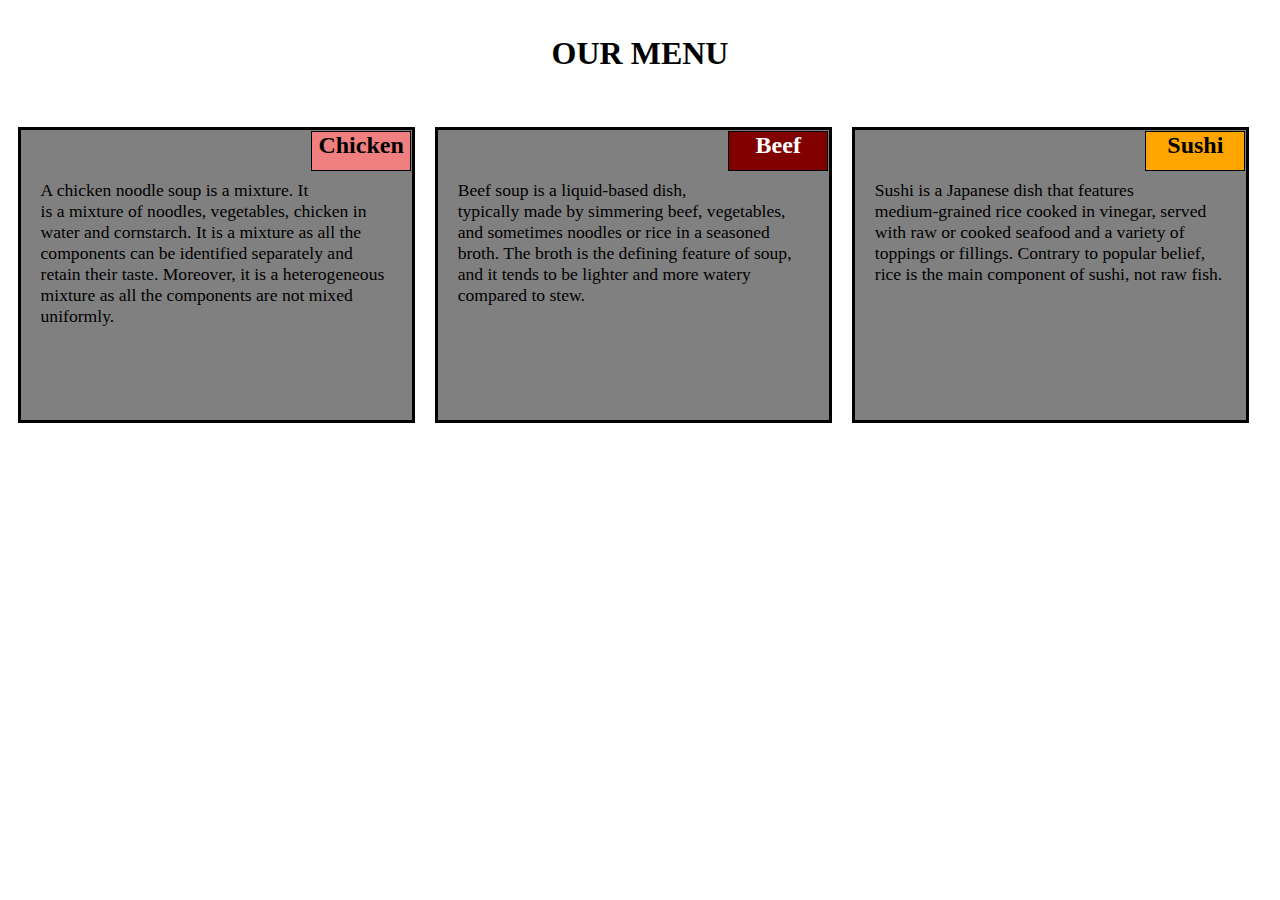
<file: module2-solution/index.html>
<!DOCTYPE html>
<html>
<head>
	<meta charset="utf-8">
	<meta name="viewport" content="width=device-width, initial-scale=1">
	<title>module2-solution</title>
<style>
	*{
		box-sizing: border-box;

	}
	h1{
		margin-top: 35px;
		margin-bottom: 45px;
		text-align: center;
		font-family: cursive;
	}
	
	.title{
		text-align: center;
		height: 40px;
		width: 100px;
		float: right;
		margin-bottom: 10px;
		margin-top: 1px;
		margin-right: 1px;
		border: 1px solid black;
		font-size: 150%;
		font-family: cursive;
	}

	.chicken{
		background: #f08080;
		color: black;
	}
	.beef{
		background: #800000;
		color: white;
	}
	.sushi{
		background: #ffa500;
		color: black;
	}
	p{
		width: 90%;
		height: 230px;
		margin-right: auto;
		margin-left: auto;
		font-family: helvetica;
		color: white;
		margin-top: 50px;
		margin-bottom: 10px;
		color: black;
		font-family: cursive;
	}
	.description{
			border: 3px solid black;
			margin: 10px;
			background: gray;
	}
	.row{
		width: 100%;
	}
	@media(min-width: 992px){
		.col-lg-4{
			float: left;
			width: 33%;
		}
	}
	@media(min-width:768px) and (max-width:991px){
		.col-md-6{
			float: left;
			width: 50%;
		}
		.col-md-12{
			float: left;
			width: 100%;
		}
	}
	@media(max-width:767px){
		.col-sm-12{
			float: left;
			width: 100%;
		}
	}
	p{
		font-size: 110%;
	}
</style>
</head>

<body>
<h1>OUR MENU</h1>
<div class="row">
	<div class="col-lg-4 col-md-6 col-sm-12">
		<div class="description">
			<h3 class="title chicken">Chicken</h3>
			<p>A chicken noodle soup is a mixture. It is a mixture of noodles, vegetables, chicken in water and cornstarch. It is a mixture as all the components can be identified separately and retain their taste. Moreover, it is a heterogeneous mixture as all the components are not mixed uniformly.</p>
	</div>
		
	</div>
	<div class="col-lg-4 col-md-6 col-sm-12">
		<div class="description">
			<h3 class="title beef">Beef</h3>
			<p>Beef soup is a liquid-based dish, typically made by simmering beef, vegetables, and sometimes noodles or rice in a seasoned broth. The broth is the defining feature of soup, and it tends to be lighter and more watery compared to stew.</p>
		</div>
	</div>
	<div class="col-lg-4 col-md-12 col-sm-12">
		<div class="description">
			<h3 class="title sushi">Sushi</h3>
			<p>Sushi is a Japanese dish that features medium-grained rice cooked in vinegar, served with raw or cooked seafood and a variety of toppings or fillings. Contrary to popular belief, rice is the main component of sushi, not raw fish.</p>
		</div>
	</div>
	
</div>
</body>
</html>
</file>
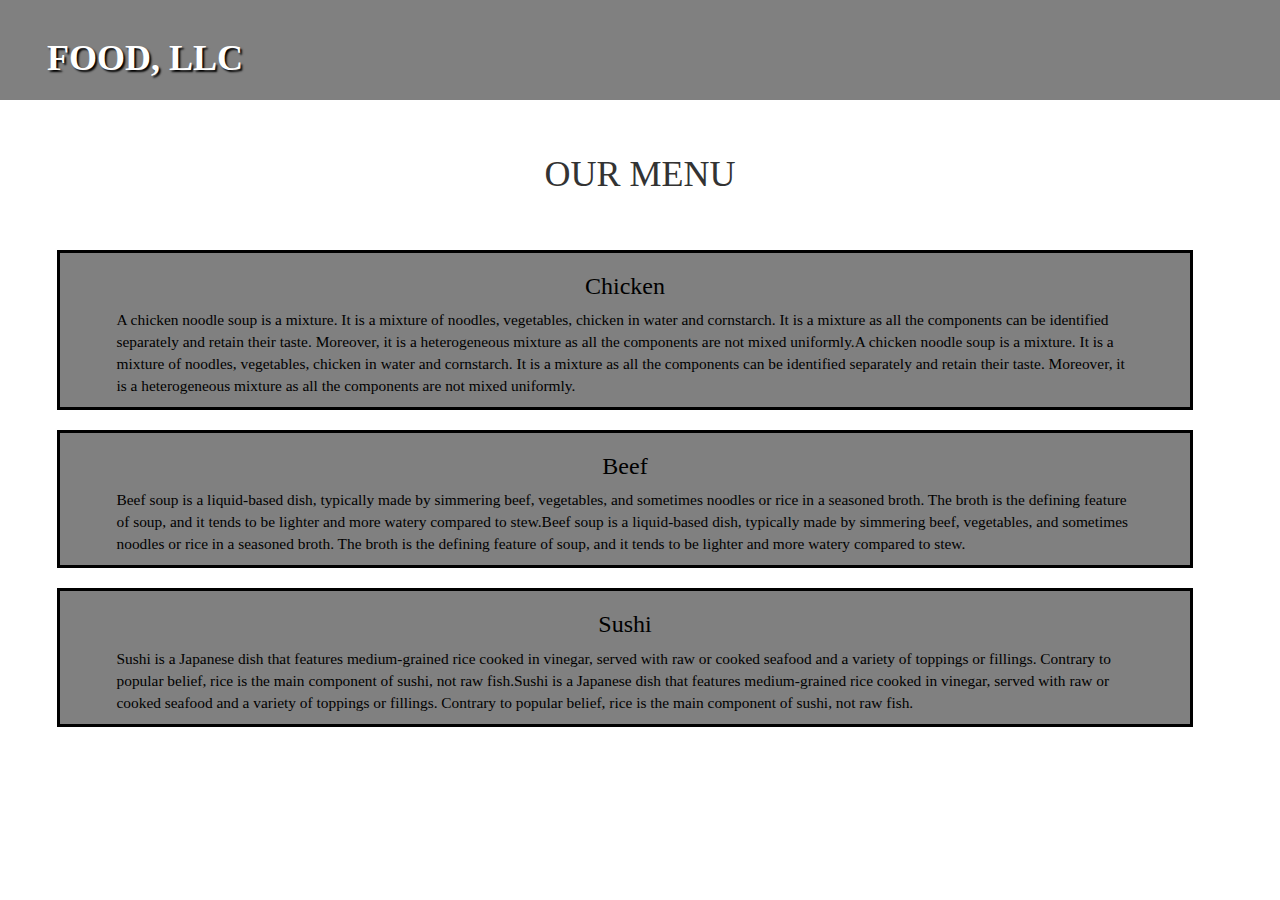
<file: module3-solution/index.html>
<!DOCTYPE html>
<html>
<head>
	<meta charset="utf-8">
	<meta name="viewport" content="width=device-width, initial-scale=1">
	<link rel="stylesheet" href="https://maxcdn.bootstrapcdn.com/bootstrap/3.4.1/css/bootstrap.min.css">
  	<script src="https://ajax.googleapis.com/ajax/libs/jquery/3.7.1/jquery.min.js"></script>
  	<script src="https://maxcdn.bootstrapcdn.com/bootstrap/3.4.1/js/bootstrap.min.js"></script>
	<link rel="stylesheet" type="text/css" href="css/style.css">
	<title>module3-solution</title>

</head>

<body>
<header>
		<nav id="header-nav" class="navbar navbar-default">
			<div class="container">
				<div class="navbar-header">
					<div class="navbar-brand">
						<a href="index.html"><h1>Food, LLC</h1></a>
						
					</div>
					<button type="button" class="navbar-toggle collapsed" data-toggle="collapse" data-target="#collapsable-nav" aria-expanded="false">
			            <span class="sr-only">Toggle navigation</span>
			            <span class="icon-bar"></span>
			            <span class="icon-bar"></span>
			            <span class="icon-bar"></span>
			          </button>
				</div>	
				<div id="collapsable-nav" class="collapse navbar-collapse ">
		           <ul id="nav-list" class="nav navbar-nav navbar-right visible-xs">
		            <li>
		              <a href="#chickendep">
		                <span class=""></span><br class="hidden-xs"> Chicken</a>
		            </li>
		            <li>
		              <a href="#beefdep">
		                <span class=""></span><br class="hidden-xs"> Beef</a>
		            </li>
		            <li>
		              <a href="#sushidep">
		                <span class=""></span><br class="hidden-xs"> Sushi</a>
		            </li>
		            <li>
		            
		          </ul><!-- #nav-list -->
		        </div>
			</div>
		</nav>
	</header>

<div class="container">
	<h1>OUR MENU</h1>
	<div class="row">
	<div class="col-lg-12 col-md-12 col-sm-12">
		<div id="chickendep" class="description">
			<h3 class="chicken">Chicken</h3>
			<p>A chicken noodle soup is a mixture. It is a mixture of noodles, vegetables, chicken in water and cornstarch. It is a mixture as all the components can be identified separately and retain their taste. Moreover, it is a heterogeneous mixture as all the components are not mixed uniformly.A chicken noodle soup is a mixture. It is a mixture of noodles, vegetables, chicken in water and cornstarch. It is a mixture as all the components can be identified separately and retain their taste. Moreover, it is a heterogeneous mixture as all the components are not mixed uniformly.</p>
	</div>
		
	</div>
	<div class="col-lg-12 col-md-12 col-sm-12">
		<div id="beefdep" class="description">
			<h3 class="beef">Beef</h3>
			<p>Beef soup is a liquid-based dish, typically made by simmering beef, vegetables, and sometimes noodles or rice in a seasoned broth. The broth is the defining feature of soup, and it tends to be lighter and more watery compared to stew.Beef soup is a liquid-based dish, typically made by simmering beef, vegetables, and sometimes noodles or rice in a seasoned broth. The broth is the defining feature of soup, and it tends to be lighter and more watery compared to stew.</p>
		</div>
	</div>
	<div class="col-lg-12 col-md-12 col-sm-12">
		<div id="sushidep" class="description">
			<h3 class="sushi">Sushi</h3>
			<p>Sushi is a Japanese dish that features medium-grained rice cooked in vinegar, served with raw or cooked seafood and a variety of toppings or fillings. Contrary to popular belief, rice is the main component of sushi, not raw fish.Sushi is a Japanese dish that features medium-grained rice cooked in vinegar, served with raw or cooked seafood and a variety of toppings or fillings. Contrary to popular belief, rice is the main component of sushi, not raw fish.</p>
		</div>
	</div>
	
	</div>
</div>

</body>
</html>
</file>
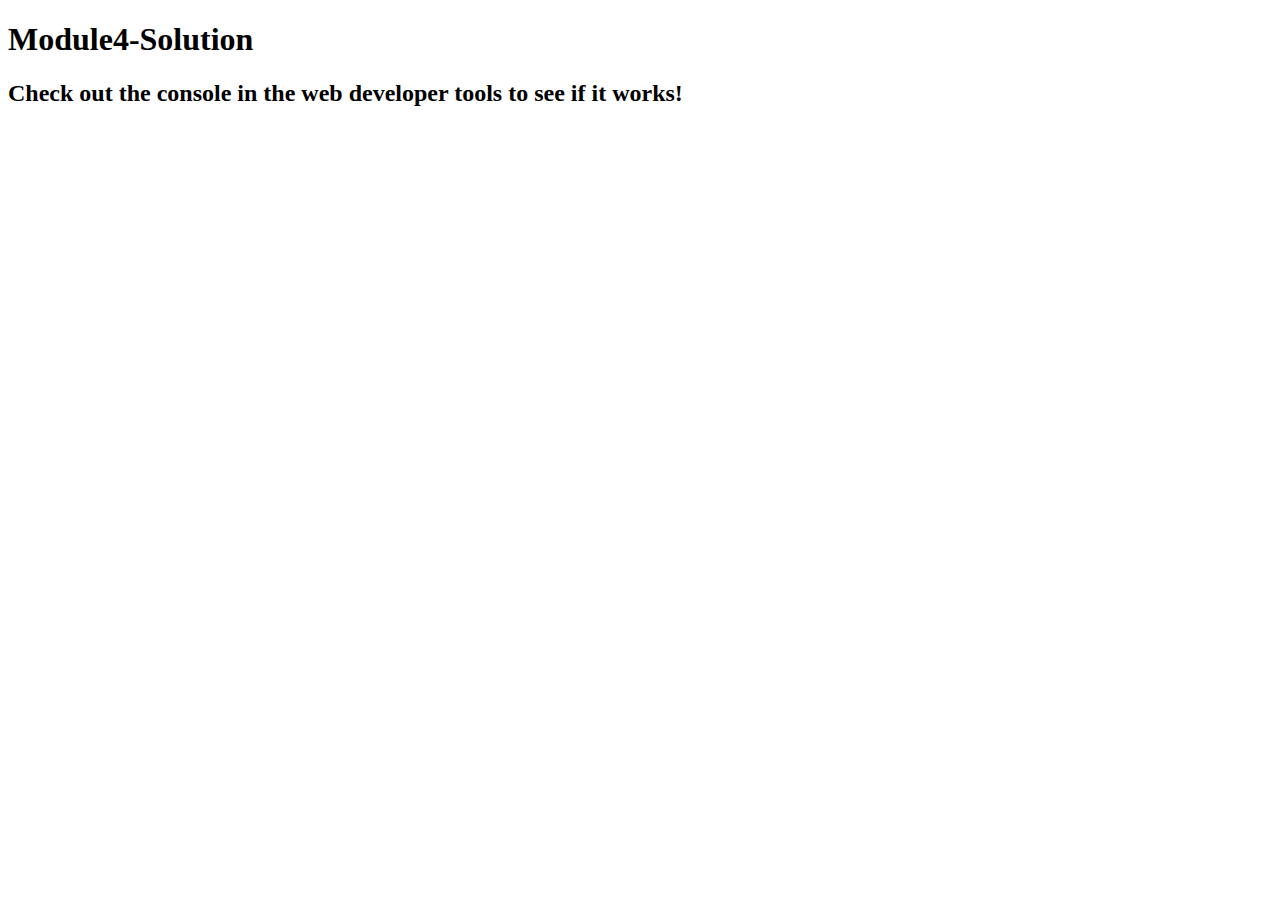
<file: module4-solution/index.html>
<!DOCTYPE html>
<html>
<head>
     <title></title>
<head>
<body>
  <script src="script.js">

</script>
<h1>Module4-Solution</h1>
<h2>Check out the console in the web developer tools to see if it works!</h2>
</body>
<html>
</file>
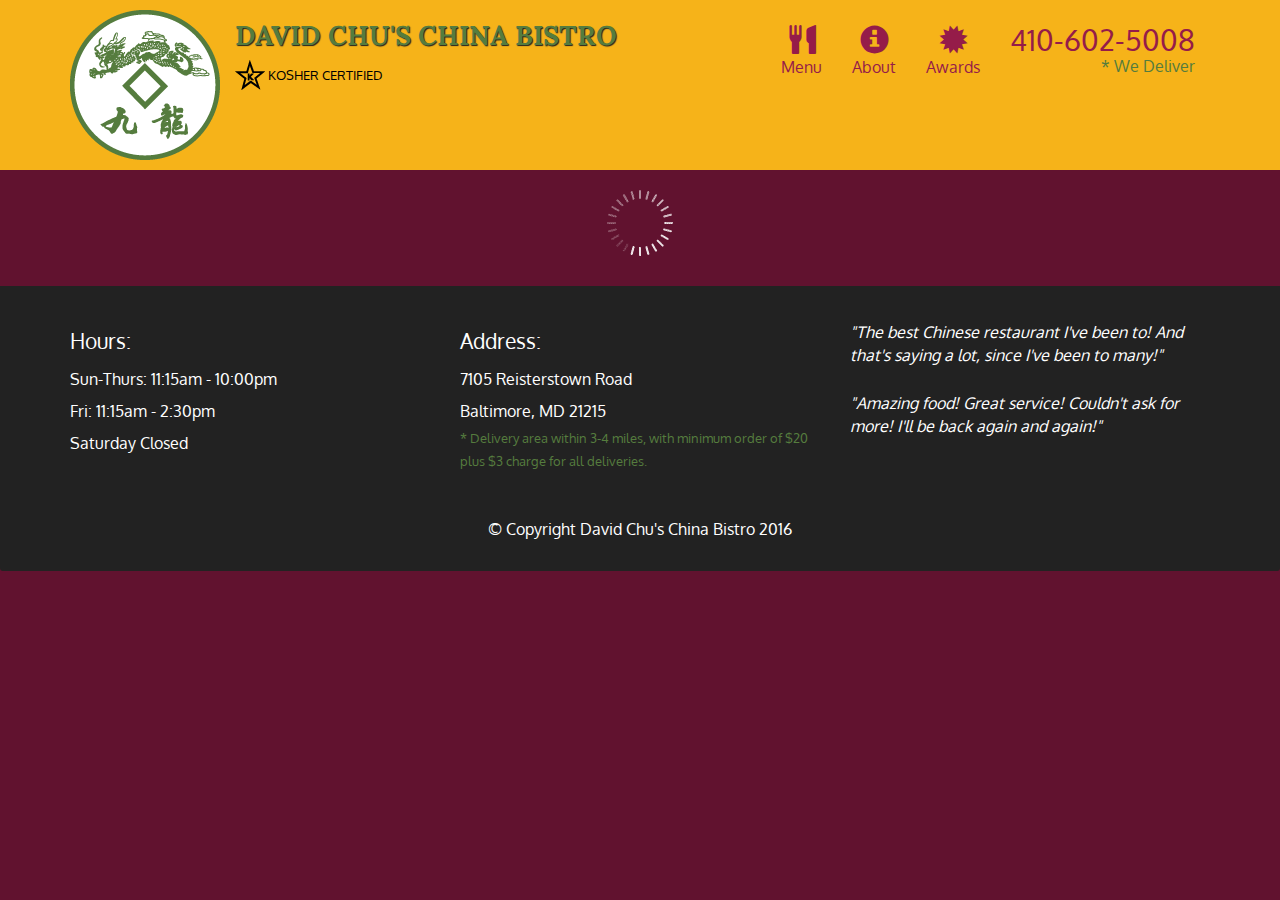
<file: module5-solutions/index.html>
<!doctype html>
<html lang="en">
  <head>
    <meta charset="utf-8">
    <meta http-equiv="X-UA-Compatible" content="IE=edge">
    <meta name="viewport" content="width=device-width, initial-scale=1">
    <title>David Chu's China Bistro</title>
    <link rel="stylesheet" href="css/bootstrap.min.css">
    <link rel="stylesheet" href="css/styles.css">
    <link href='https://fonts.googleapis.com/css?family=Oxygen:400,300,700' rel='stylesheet' type='text/css'>
    <link href='https://fonts.googleapis.com/css?family=Lora' rel='stylesheet' type='text/css'>
  </head>
<body>
  <header>
    <nav id="header-nav" class="navbar navbar-default">
      <div class="container">
        <div class="navbar-header">
          <a href="index.html" class="pull-left visible-md visible-lg">
            <div id="logo-img"></div>
          </a>

          <div class="navbar-brand">
            <a href="index.html"><h1>David Chu's China Bistro</h1></a>
            <p>
              <img src="images/star-k-logo.png" alt="Kosher certification">
              <span>Kosher Certified</span>
            </p>
          </div>

          <button id="navbarToggle" type="button" class="navbar-toggle collapsed" data-toggle="collapse" data-target="#collapsable-nav" aria-expanded="false">
            <span class="sr-only">Toggle navigation</span>
            <span class="icon-bar"></span>
            <span class="icon-bar"></span>
            <span class="icon-bar"></span>
          </button>
        </div>
        
        <div id="collapsable-nav" class="collapse navbar-collapse">
           <ul id="nav-list" class="nav navbar-nav navbar-right">
            <li id="navHomeButton" class="visible-xs active">
              <a href="index.html">
                <span class="glyphicon glyphicon-home"></span> Home</a>
            </li>
            <li id="navMenuButton">
              <a href="#" onclick="$dc.loadMenuCategories();">
                <span class="glyphicon glyphicon-cutlery"></span><br class="hidden-xs"> Menu</a>
            </li>
            <li>
              <a href="#">
                <span class="glyphicon glyphicon-info-sign"></span><br class="hidden-xs"> About</a>
            </li>
            <li>
              <a href="#">
                <span class="glyphicon glyphicon-certificate"></span><br class="hidden-xs"> Awards</a>
            </li>
            <li id="phone" class="hidden-xs">
              <a href="tel:410-602-5008">
                <span>410-602-5008</span></a><div>* We Deliver</div>
            </li>
          </ul><!-- #nav-list -->
        </div><!-- .collapse .navbar-collapse -->
      </div><!-- .container -->
    </nav><!-- #header-nav -->
  </header>

  <div id="call-btn" class="visible-xs">
    <a class="btn" href="tel:410-602-5008">
    <span class="glyphicon glyphicon-earphone"></span>
    410-602-5008
    </a>
  </div>
  <div id="xs-deliver" class="text-center visible-xs">* We Deliver</div>

  <div id="main-content" class="container"></div>

  <footer class="panel-footer">
    <div class="container">
      <div class="row">
        <section id="hours" class="col-sm-4">
          <span>Hours:</span><br>
          Sun-Thurs: 11:15am - 10:00pm<br>
          Fri: 11:15am - 2:30pm<br>
          Saturday Closed
          <hr class="visible-xs">
        </section>
        <section id="address" class="col-sm-4">
          <span>Address:</span><br>
          7105 Reisterstown Road<br>
          Baltimore, MD 21215
          <p>* Delivery area within 3-4 miles, with minimum order of $20 plus $3 charge for all deliveries.</p>
          <hr class="visible-xs">
        </section>
        <section id="testimonials" class="col-sm-4">
          <p>"The best Chinese restaurant I've been to! And that's saying a lot, since I've been to many!"</p>
          <p>"Amazing food! Great service! Couldn't ask for more! I'll be back again and again!"</p>
        </section>
      </div>
      <div class="text-center">&copy; Copyright David Chu's China Bistro 2016</div>
    </div>
  </footer>

  <!-- jQuery (Bootstrap JS plugins depend on it) -->
  <script src="js/jquery-2.1.4.min.js"></script>
  <script src="js/bootstrap.min.js"></script>
  <script src="js/ajax-utils.js"></script>
  <script src="js/script.js"></script>
</body>
</html>
</file>
<file: module3-solution/css/style.css>
#header-nav{
	background-color:gray ;
	border-radius: 0;
	border: 0;
}

.navbar-brand {
  padding-top: 25px;

}
.navbar-brand h1 { /* Restaurant name */
  color: #fff;
  font-size: 2em;
  text-transform: uppercase;
  font-weight: bold;
  text-shadow: 2px 2px 2px #000;
  margin-top: 15px;
  margin-bottom: 0;
  line-height: 1;
}

.navbar-brand a:hover, .navbar-brand a:focus {
  text-decoration: none;
}

.navbar-header{
  width: auto;
  height: 100px;
  margin-left: 0;
}
.container{
	width: 95%;
}

#nav-list {
  margin-top: 10px;

		font-family: cursive;
}
#nav-list a {
  color: #fff;
  text-align: center;
}
#nav-list a:hover {
  color: #000;
}
#nav-list a span {
  font-size: 1.8em;
}


.navbar-header button.navbar-toggle, .navbar-header .icon-bar {
  border: 1px solid #000;
}
.navbar-header button.navbar-toggle {
  clear: both;
  margin-top:-20px;
}

	*{
		box-sizing: border-box;

	}
	h1{
		margin-top: 35px;
		margin-bottom: 45px;
		text-align: center;
		font-family: cursive;
	}
	
	
	h3{
		color: black;
		text-align: center;

		font-family: cursive;
	}

	p{
		width: 90%;
		height: auto;
		margin-right: auto;
		margin-left: auto;
		font-family: helvetica;
		color: white;
		margin-top: 10px;
		margin-bottom: 10px;
		color: black;
		font-family: cursive;
	}
	.description{
			border: 3px solid black;
			margin: 10px;
			background: gray;
	}
	.row{
		width: 100%;
	}
	
	p{
		font-size: 110%;
	}
</file>
<file: module5-solutions/css/styles.css>
body {
  font-size: 16px;
  color: #fff;
  background-color: #61122f;
  font-family: 'Oxygen', sans-serif;
}

/** HEADER **/
#header-nav {
  background-color: #f6b319;
  border-radius: 0;
  border: 0;
}

#logo-img {
  background: url('../images/restaurant-logo_large.png') no-repeat;
  width: 150px;
  height: 150px;
  margin: 10px 15px 10px 0;
}

.navbar-brand {
  padding-top: 25px;
}
.navbar-brand h1 { /* Restaurant name */
  font-family: 'Lora', serif;
  color: #557c3e;
  font-size: 1.5em;
  text-transform: uppercase;
  font-weight: bold;
  text-shadow: 1px 1px 1px #222;
  margin-top: 0;
  margin-bottom: 0;
  line-height: .75;
}
.navbar-brand a:hover, .navbar-brand a:focus {
  text-decoration: none;
}
.navbar-brand p { /* Kosher cert */
  color: #000;
  text-transform: uppercase;
  font-size: .7em;
  margin-top: 15px;
}
.navbar-brand p span { /* Star-K */
  vertical-align: middle;
}

#nav-list {
  margin-top: 10px;
}
#nav-list a {
  color: #951C49;
  text-align: center;
}
#nav-list a:hover {
  background: #E7E7E7;
}
#nav-list a span {
  font-size: 1.8em;
}

#phone {
  margin-top: 5px;
}
#phone a { /* Phone number */
  text-align: right;
  padding-bottom: 0;
}
#phone div { /* We Deliver */
  color: #557c3e;
  text-align: right;
  padding-right: 15px;
}

.navbar-header button.navbar-toggle, .navbar-header .icon-bar {
  border: 1px solid #61122f;
}
.navbar-header button.navbar-toggle {
  clear: both;
  margin-top: -30px;
}
/* END HEADER */

/* FOOTER */
.panel-footer {
  margin-top: 30px;
  padding-top: 35px;
  padding-bottom: 30px;
  background-color: #222;
  border-top: 0;
}
.panel-footer div.row {
  margin-bottom: 35px;
}
#hours, #address {
  line-height: 2;
}
#hours > span, #address > span {
  font-size: 1.3em;
}
#address p {
  color: #557c3e;
  font-size: .8em;
  line-height: 1.8;
}
#testimonials {
  font-style: italic;
}
#testimonials p:nth-child(2) {
  margin-top: 25px;
}
/* END FOOTER */



/* HOME PAGE */
.container .jumbotron {
  box-shadow: 0 0 50px #3F0C1F;
  border: 2px solid #3F0C1F;
}

#menu-tile, #specials-tile, #map-tile {
  height: 250px;
  width: 100%;
  margin-bottom: 15px;
  position: relative;
  border: 2px solid #3F0C1F;
  overflow: hidden;
}
#menu-tile:hover, #specials-tile:hover, #map-tile:hover {
  box-shadow: 0 1px 5px 1px #cccccc;
}
#menu-tile {
  background: url('../images/menu-tile.jpg') no-repeat;
  background-position: center;
}
#specials-tile {
  background: url('../images/specials-tile.jpg') no-repeat;
  background-position: center;
}
#menu-tile span, #specials-tile span, #map-tile span {
  position: absolute;
  bottom: 0;
  right: 0;
  width: 100%;
  text-align: center;
  font-size: 1.6em;
  text-transform: uppercase;
  background-color: #000;
  color: #fff;
  opacity: .8;
}
/* END HOME PAGE */

/* MENU CATEGORIES PAGE */
.category-tile { 
  position: relative;
  border: 2px solid #3F0C1F;
  overflow: hidden;
  width: 200px;
  height: 200px;
  margin: 0 auto 15px;
}
.category-tile span {
  position: absolute;
  bottom: 0;
  right: 0;
  width: 100%;
  text-align: center;
  font-size: 1.2em;
  text-transform: uppercase;
  background-color: #000;
  color: #fff;
  opacity: .8;
}
.category-tile:hover {
  box-shadow: 0 1px 5px 1px #cccccc;
}

#menu-categories-title + div {
  margin-bottom: 50px;
}
/* END MENU CATEGORIES PAGE */

/* SINGLE CATEGORY PAGE */
.menu-item-tile {
  margin-bottom: 25px;
}
.menu-item-tile hr {
  width: 80%;
}
.menu-item-tile .menu-item-price {
  font-size: 1.1em;
  text-align: right;
  margin-top: -15px;
  margin-right: -15px;
}
.menu-item-tile .menu-item-price span {
  font-size: .6em;
}
.menu-item-photo {
  position: relative;
  border: 2px solid #3F0C1F; 
  overflow: hidden;
  padding: 0;
  margin-right: -15px;
  margin-left: auto;
  margin-bottom: 20px;
  max-width: 250px;
}
.menu-item-photo div {
  position: absolute;
  bottom: 0;
  right: 0;
  width: 80px;
  background-color: #557c3e;
  text-align: center;
}
.menu-item-description {
  padding-right: 30px;
}
h3.menu-item-title {
  margin: 0 0 10px;
}
.menu-item-details {
  font-size: .9em;
  font-style: italic;
}
/* END SINGLE CATEGORY PAGE */


/********** Large devices only **********/
@media (min-width: 1200px) {
  .container .jumbotron {
    background: url('../images/jumbotron_1200.jpg') no-repeat;
    height: 675px;
  }
}

/********** Medium devices only **********/
@media (min-width: 992px) and (max-width: 1199px) {
  /* Header */
  #logo-img {
    background: url('../images/restaurant-logo_medium.png') no-repeat;
    width: 100px;
    height: 100px;
    margin: 5px 5px 5px 0;
  }
  /* End Header */

  /* Home Page */
  .container .jumbotron {
    background: url('../images/jumbotron_992.jpg') no-repeat;
    height: 558px;
  }
  /* End Home Page */
}

/********** Small devices only **********/
@media (min-width: 768px) and (max-width: 991px) {
  /* Home Page */
  .container .jumbotron {
    background: url('../images/jumbotron_768.jpg') no-repeat;
    height: 432px;
  }
  /* End Home Page */
}

/********** Extra small devices only **********/
@media (max-width: 767px) {
  /* Header */
  .navbar-brand {
    padding-top: 10px;
    height: 80px;
  }
  .navbar-brand h1 { /* Restaurant name */
    padding-top: 10px;
    font-size: 5vw; /* 1vw = 1% of viewport width */
  }
  .navbar-brand p { /* Kosher cert */
    font-size: .6em;
    margin-top: 12px;
  }
  .navbar-brand p img { /* Star-K */
    height: 20px;
  }

  #collapsable-nav a { /* Collapsed nav menu text */
    font-size: 1.2em;
  }
  #collapsable-nav a span { /* Collapsed nav menu glyph */
    font-size: 1em;
    margin-right: 5px;
  }

  #call-btn > a {
    font-size: 1.5em;
    display: block;
    margin: 0 20px;
    padding: 10px;
    border: 2px solid #fff;
    background-color: #f6b319;
    color: #951c49;
  }
  #xs-deliver {
    margin-top: 5px;
    font-size: .7em;
    letter-spacing: .1em;
    text-transform: uppercase;
  }
  /* End Header */

  /* Footer */
  .panel-footer section {
    margin-bottom: 30px;
    text-align: center;
  }
  .panel-footer section:nth-child(3) {
    margin-bottom: 0; /* margin already exists on the whole row */
  }
  .panel-footer section hr {
    width: 50%;
  }
  /* End Footer */

  /* Home Page */
  .container .jumbotron {
    margin-top: 30px;
    padding: 0;
  }
  #menu-tile, #specials-tile {
    width: 360px;
    margin: 0 auto 15px;
  }

  .menu-item-photo {
    margin-right: auto;
  }
  .menu-item-tile .menu-item-price {
    text-align: center;
  }
  .menu-item-description {
    text-align: center;;
  }
}


/********** Super extra small devices Only :-) (e.g., iPhone 4) **********/
@media (max-width: 479px) {
  /* Header */
  .navbar-brand h1 { /* Restaurant name */
    padding-top: 5px;
    font-size: 6vw;
  }
  /* End Header */
  
  /* Home page */
  #menu-tile, #specials-tile {
    width: 280px;
    margin: 0 auto 15px;
  }

  .col-xxs-12 {
    position: relative;
    min-height: 1px;
    padding-right: 15px;
    padding-left: 15px;
    float: left;
    width: 100%;
  }
}
</file>
